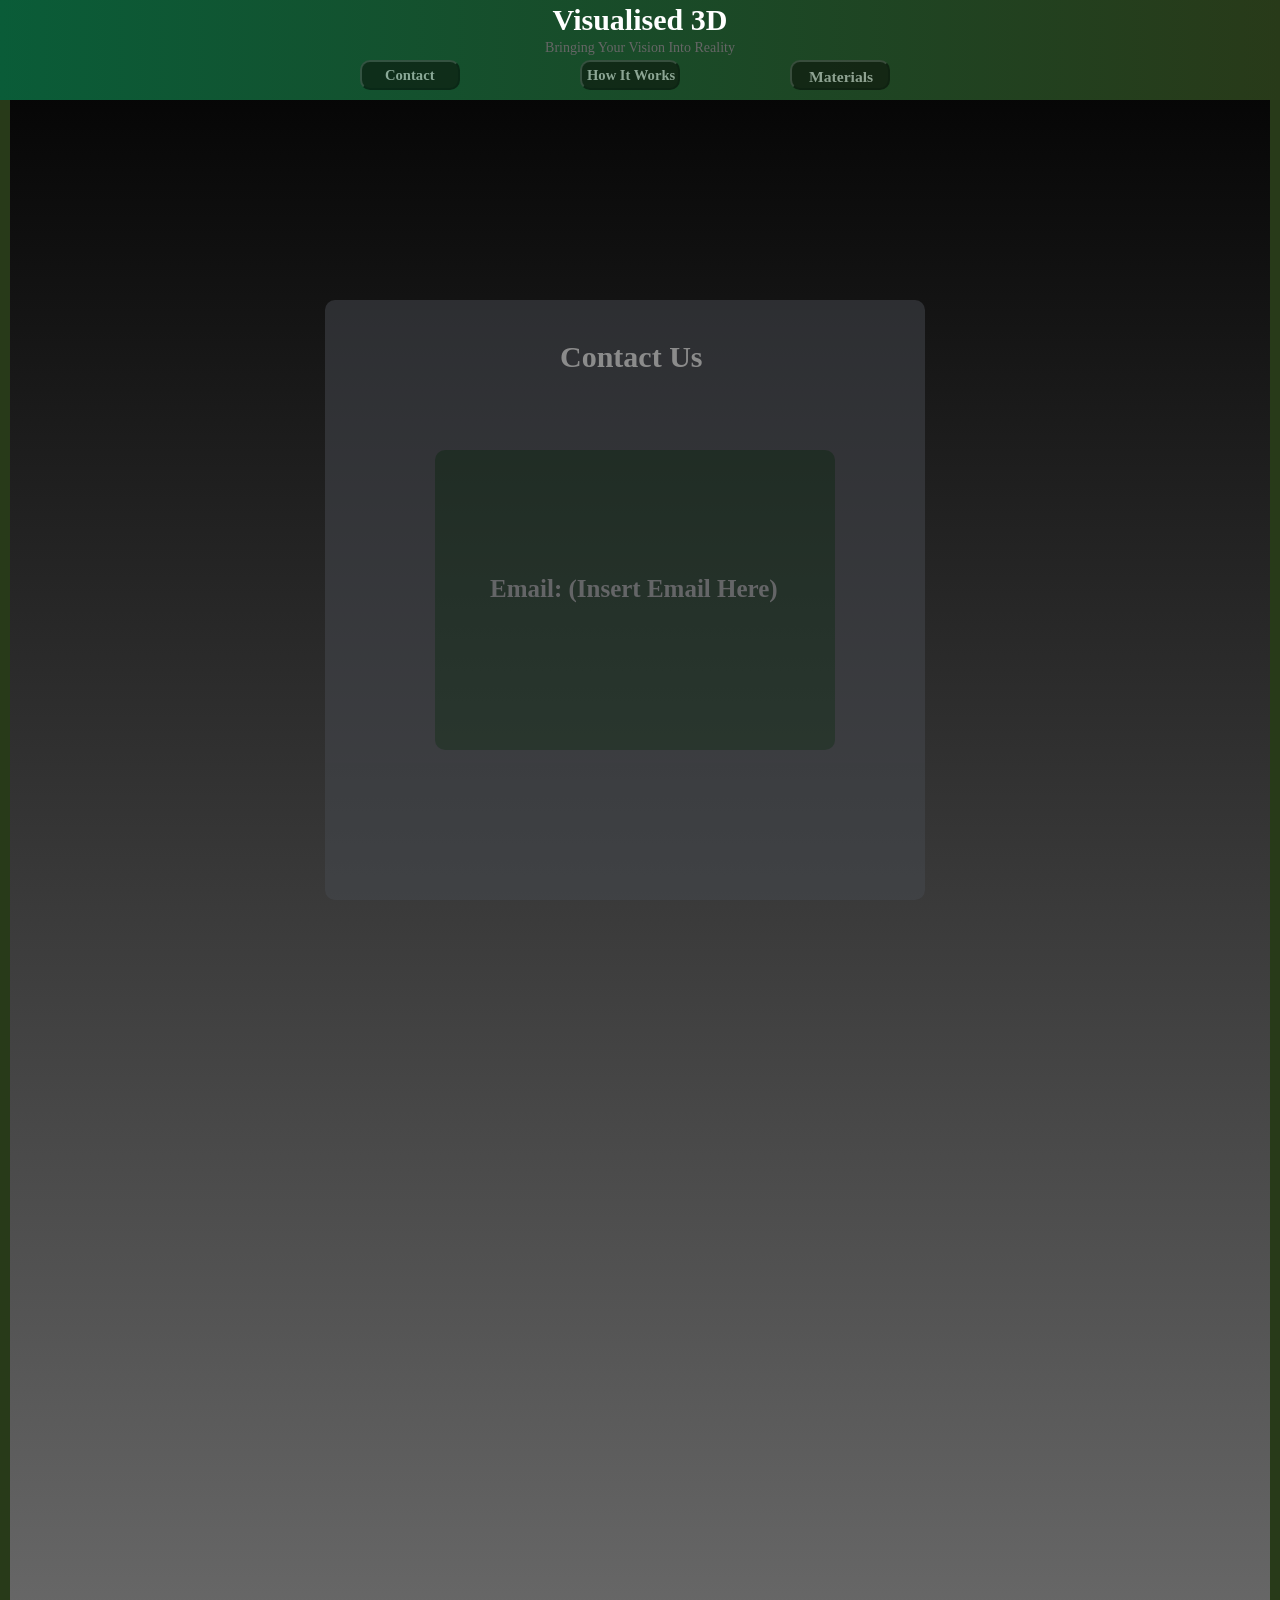
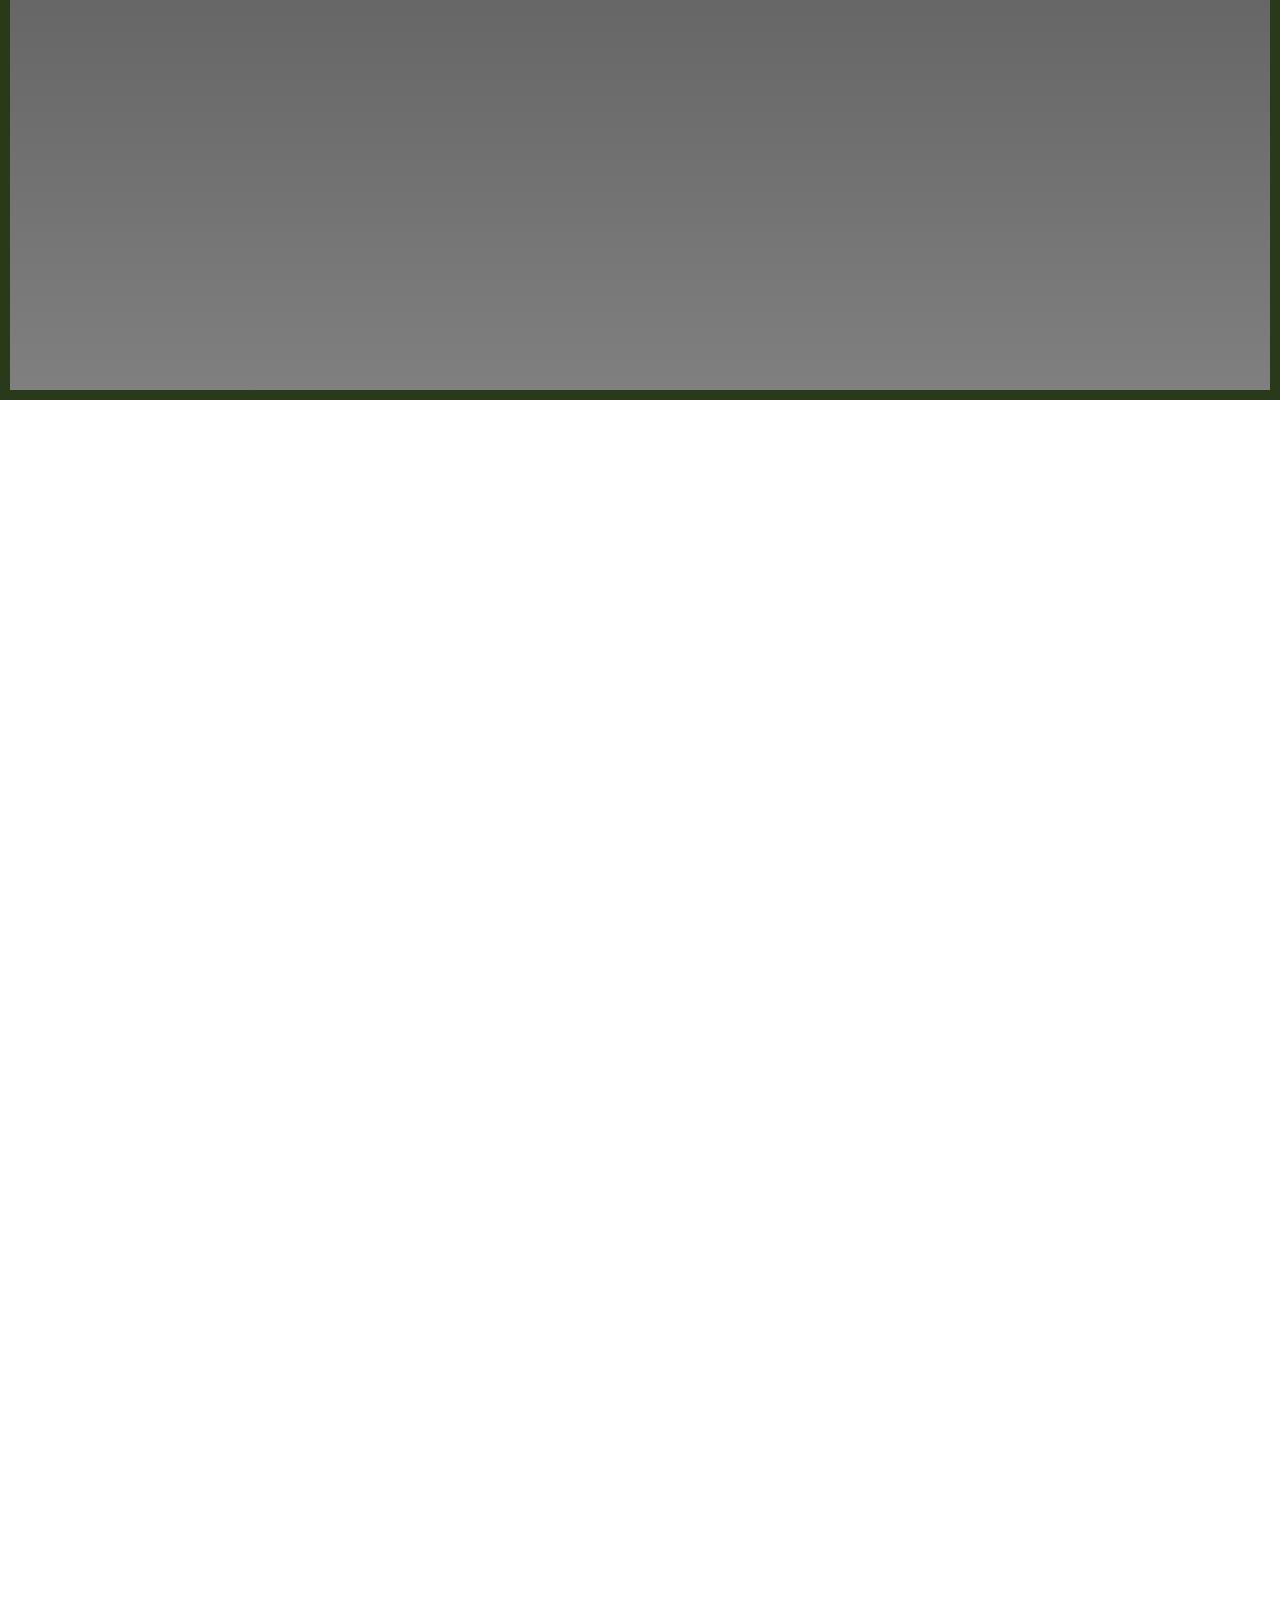
<file: Contact.html>
﻿<!DOCTYPE html>

<html lang="en" xmlns="http://www.w3.org/1999/xhtml">
<head>
    <meta charset="utf-8" />
    <title></title>
</head>
<body>

</body>
</html>

<style>
    body {
        background-color: black;
        border: 10px solid, #283A19;
        min-height: 400px;
        height: 500px;
        margin: 0;
        background: linear-gradient(to top, grey, black);
    }
</style>

<!DOCTYPE html>

<html lang="en" xmlns="http://www.w3.org/1999/xhtml">
<head>
    <meta charset="utf-8" />
    <title></title>
</head>
<body>

</body>
</html>





<html>
<head>
    <style>
        html, body {
            overflow-x: hidden; /* Hide horizontal scroll */
            width: 100vw; /* Full viewport width */
            touch-action: pan-y; /* Allow vertical scroll only */
            margin: 0; /* Remove default margin */
            padding: 0; /* Remove default padding */
        }

        /* Make sure no element exceeds screen width */
        * {
            box-sizing: border-box;
            max-width: 100%;
        }
    </style>
</head>
<body>

    <!-- Your content goes here -->

</body>
</html>


<style>
    <style >
    /* Keep vertical scrolling smooth while hiding scrollbar */
    body {
        overflow-x: hidden; /* Block horizontal scroll */
        overflow-y: auto; /* Allow vertical scroll */
        width: 100vw;
        margin: 0;
        padding: 0;
    }

    /* Hide scrollbar visually without affecting performance */
    body::-webkit-scrollbar {
        width: 0; /* Chrome, Edge, Safari */
        background: transparent;
    }

    body {
        scrollbar-width: thin; /* Firefox */
        scrollbar-color: transparent transparent;
    }

    /* Ensure no element exceeds screen width */
    * {
        box-sizing: border-box;
        max-width: 100%;
    }
</style>










<style>
    body {
        background-color: black;
        border: 10px solid, #283A19;
        min-height: 2000px;
        height: 500px;
        margin: 0;
        background: linear-gradient(to top, grey, black);
    }
</style>





<div class="top-bar">
    <div class="top-border"></div>
    <div class="bar-text">
        <a href="HTMLPage1.html"
           style="font-size: 30px; font-family:'Times New Roman'; color: white; text-decoration: none; background: transparent; border: none; outline: none;">
            Visualised 3D
        </a>
    </div>

</div>
<div class="subtext">Bringing Your Vision Into Reality</div>



    </div>

<style>
    .top-bar, .subtext {
        position: fixed;
        left: 0;
        width: 100%;
        text-align: center;
        transition: transform .3s ease, opacity .3s ease;
    }

    .top-bar {
        top: 0;
        height: 40px;
        background: transparent;
    }

    .top-border {
        position: absolute;
        top: 0;
        left: 0;
        width: 100%;
        height: 100px;
        background: linear-gradient(90deg, #0A5C38,#283A19);
        z-index: 1;
    }

    .bar-text {
        position: absolute;
        top: 50%;
        left: 50%;
        transform: translate(-50%, -50%);
        font-weight: bold;
        color: white;
        z-index: 2;
        font-size: 30px;
        font-family: 'Franklin Gothic Medium', 'Arial Narrow', Arial, sans-serif
    }

    .subtext {
        top: 40px;
        font-size: 14px;
        color: #666;
    }

    .hidden {
        transform: translateY(-100%);
        opacity: 0;
    }
</style>

<script>
    let last = 0;
    const bar = document.querySelector('.top-bar'),
        sub = document.querySelector('.subtext');
    addEventListener('scroll', () => {
        const y = scrollY;
        bar.classList.toggle('hidden', y > last);
        sub.classList.toggle('hidden', y > last);
        last = y;
    });
</script>

<div style="height:2000px; padding-top:70px;">

</div>



<h3 class="Information2 hidden">
    You Email Us A File (3D Model) Via Email Of What You Would Like To Have Printed, Specify Color/Material
    (Click Materials Up Top To See) And Size, If Size Isn't Provided It Will Be Printed As The File Specifies. Once You Have Provided
    Us With This Information We Will Get Back To You And Quote You On Price. You Can Also Reach Us Via SMS, However Files Must Be Sent Via Email.
</h3>

<div style="height:1500px;"></div> <!-- space to scroll down -->









<a href="Materials.html">
    <button class="Materials" style="background-color: #0A0A07;"> <h3 style="color: white; font-family: 'Times New Roman'; top: -10px; left: 17px; z-index: 3; position: absolute;">Materials</h3> </button>
</a>


<<a href="Contact.html">
    <button class="Contact" style="background-color: #0A0A07;"><h3 style="color: white; font-family: 'Times New Roman'; top: -10px; left: 23px; z-index: 3; position: absolute;">Contact</h3></button>
</a>

<a href="How it Works.html">
    <button class="Works" style="background-color: #0A0A07;"><h3 style="color: white; font-family: 'Times New Roman'; top: -10px; left: 5px; z-index: 3; position: absolute;">How It Works</h3></button>
</a>

<style>
    .Contact {
        position: fixed;
        top: 60px;
        bottom: 100px;
        left: 360px;
        right: 215px;
        font-size: 12.5px;
        height: 30px;
        width: 100px;
        z-index: 10;
        transition: opacity .1s ease;
        opacity: 0.5;
        border-radius: 10px;
    }

    .fade {
        opacity: 0;
    }

    body {
        height: 2000px;
    }
    /* makes scrolling possible */
</style>

<script>
    const c = document.querySelector('.Contact');
    window.addEventListener('scroll', () => {
        c.classList.toggle('fade', window.scrollY > 10);
    });
</script>



<style>
    .Materials {
        position: fixed;
        top: 60px;
        left: 840px;
        right: 665px;
        height: 30px;
        width: 100px;
        transform: translateX(-50%);
        transition: opacity 0.1s ease;
        opacity: 0.5;
        border-radius: 10px;
    }

        .Materials.fade {
            opacity: 0;
        }

    body {
        height: 2000px; /* ensures scrolling */
    }
</style>

<script>
    const b = document.querySelector('.Materials');
    addEventListener('scroll', () => {
        b.classList.toggle('fade', scrollY > 10);
    });
</script>

    }








<style>
    .Works {
        position: fixed;
        top: 60px;
        bottom: 100px;
        left: 580px;
        right: 440px;
        font-size: 12.5px;
        height: 30px;
        width: 100px;
        z-index: 10;
        transition: opacity .1s ease;
        opacity: 0.5;
        border-radius: 10px;
    }

    .fade {
        opacity: 0;
    }

    body {
        height: 2000px;
    }
    /* allows scrolling */
</style>

<script>
    const w = document.querySelector('.Works');
    window.addEventListener('scroll', () => {
        w.classList.toggle('fade', window.scrollY > 10);
    });
</script>

<div class="bounceupanddown1" style="position: absolute; top: 300px; left: 325px; background-color: #474A51; opacity:0.5; border-radius: 10px; height: 600px; width: 600px; z-index: -6;">





    <h3 style="position: absolute; left:235px; top: 10px; font-size: 30px; color: white; font-family: 'Times New Roman';">Contact Us</h3>

    <div style="position: absolute; left: 110px; top: 150px; border-radius: 10px; height: 300px; width: 400px; background-color: #02310B; opacity: 0.5;">

        <h3 style="position: absolute; left: 55px; top: 100px; font-size: 25px; font-family: 'Times New Roman'; color: white;">Email: (Insert Email Here)</h3>




    </div>



</div>
</file>
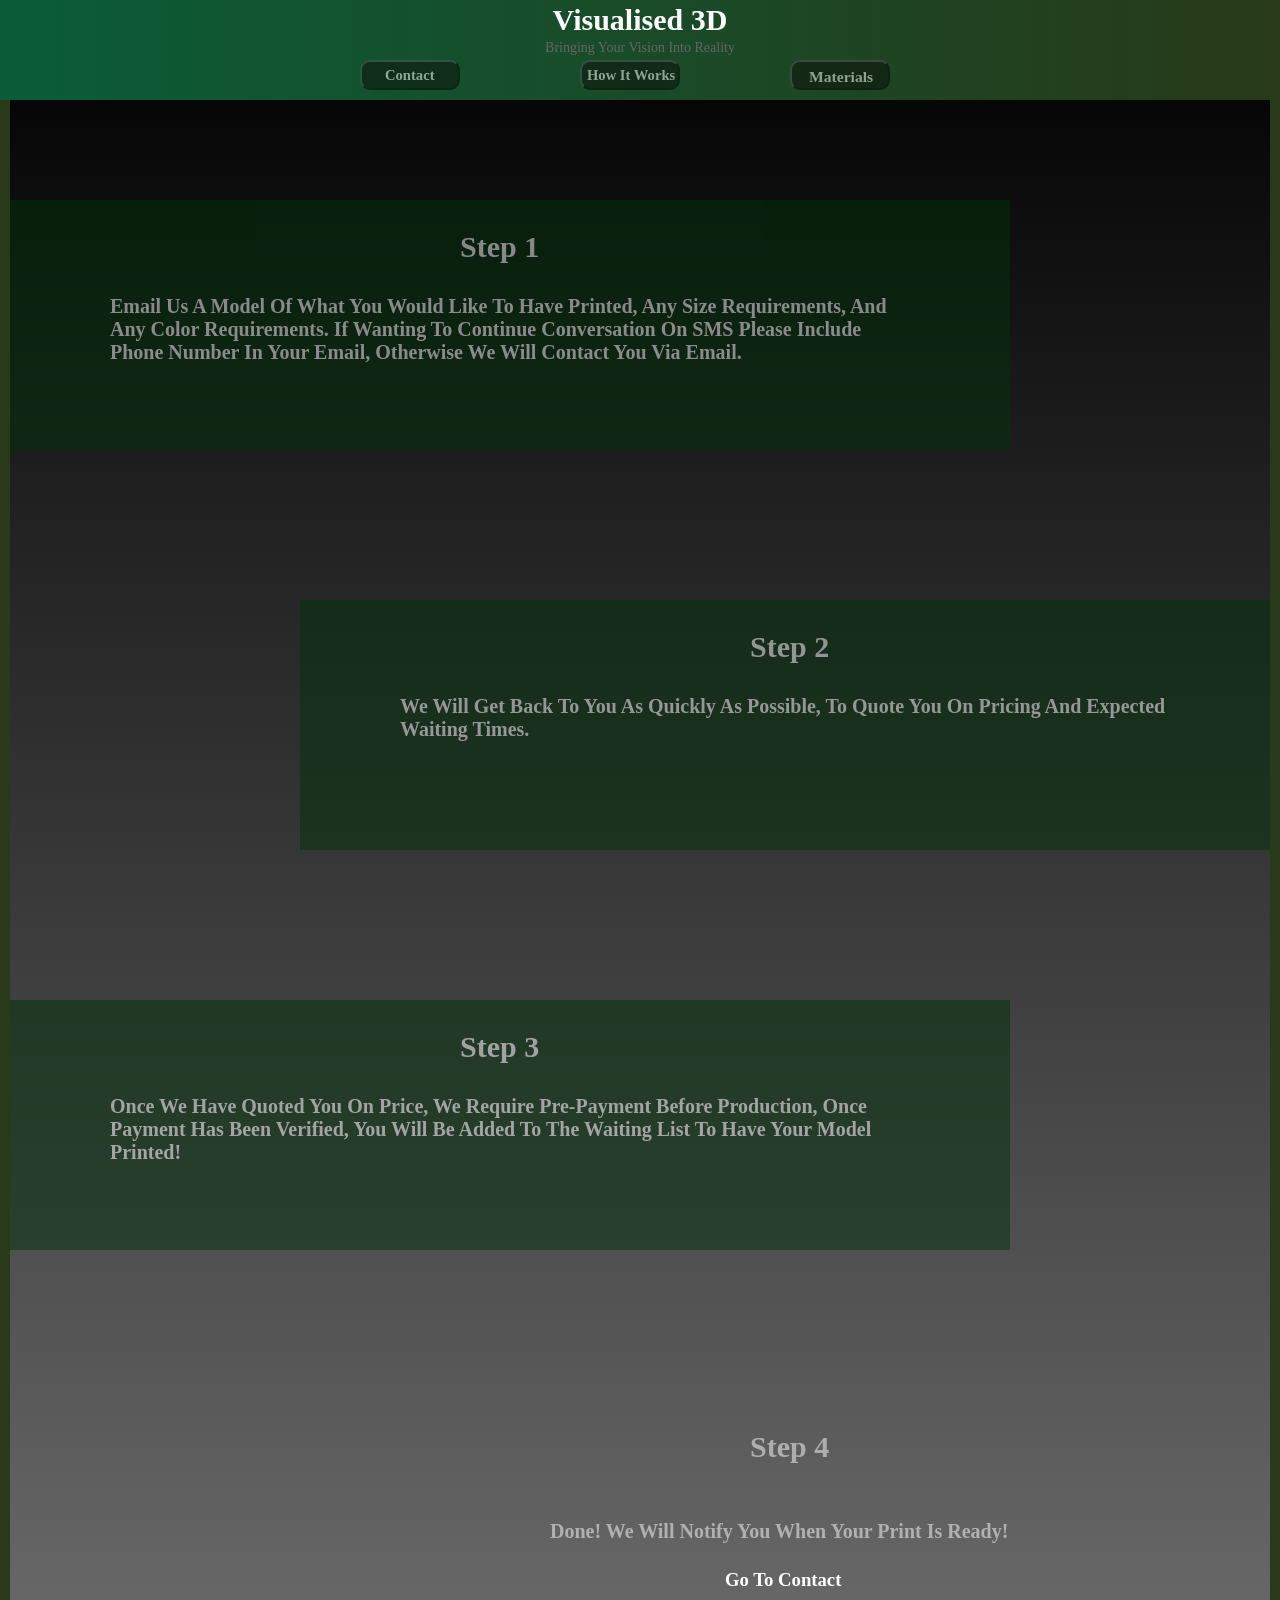
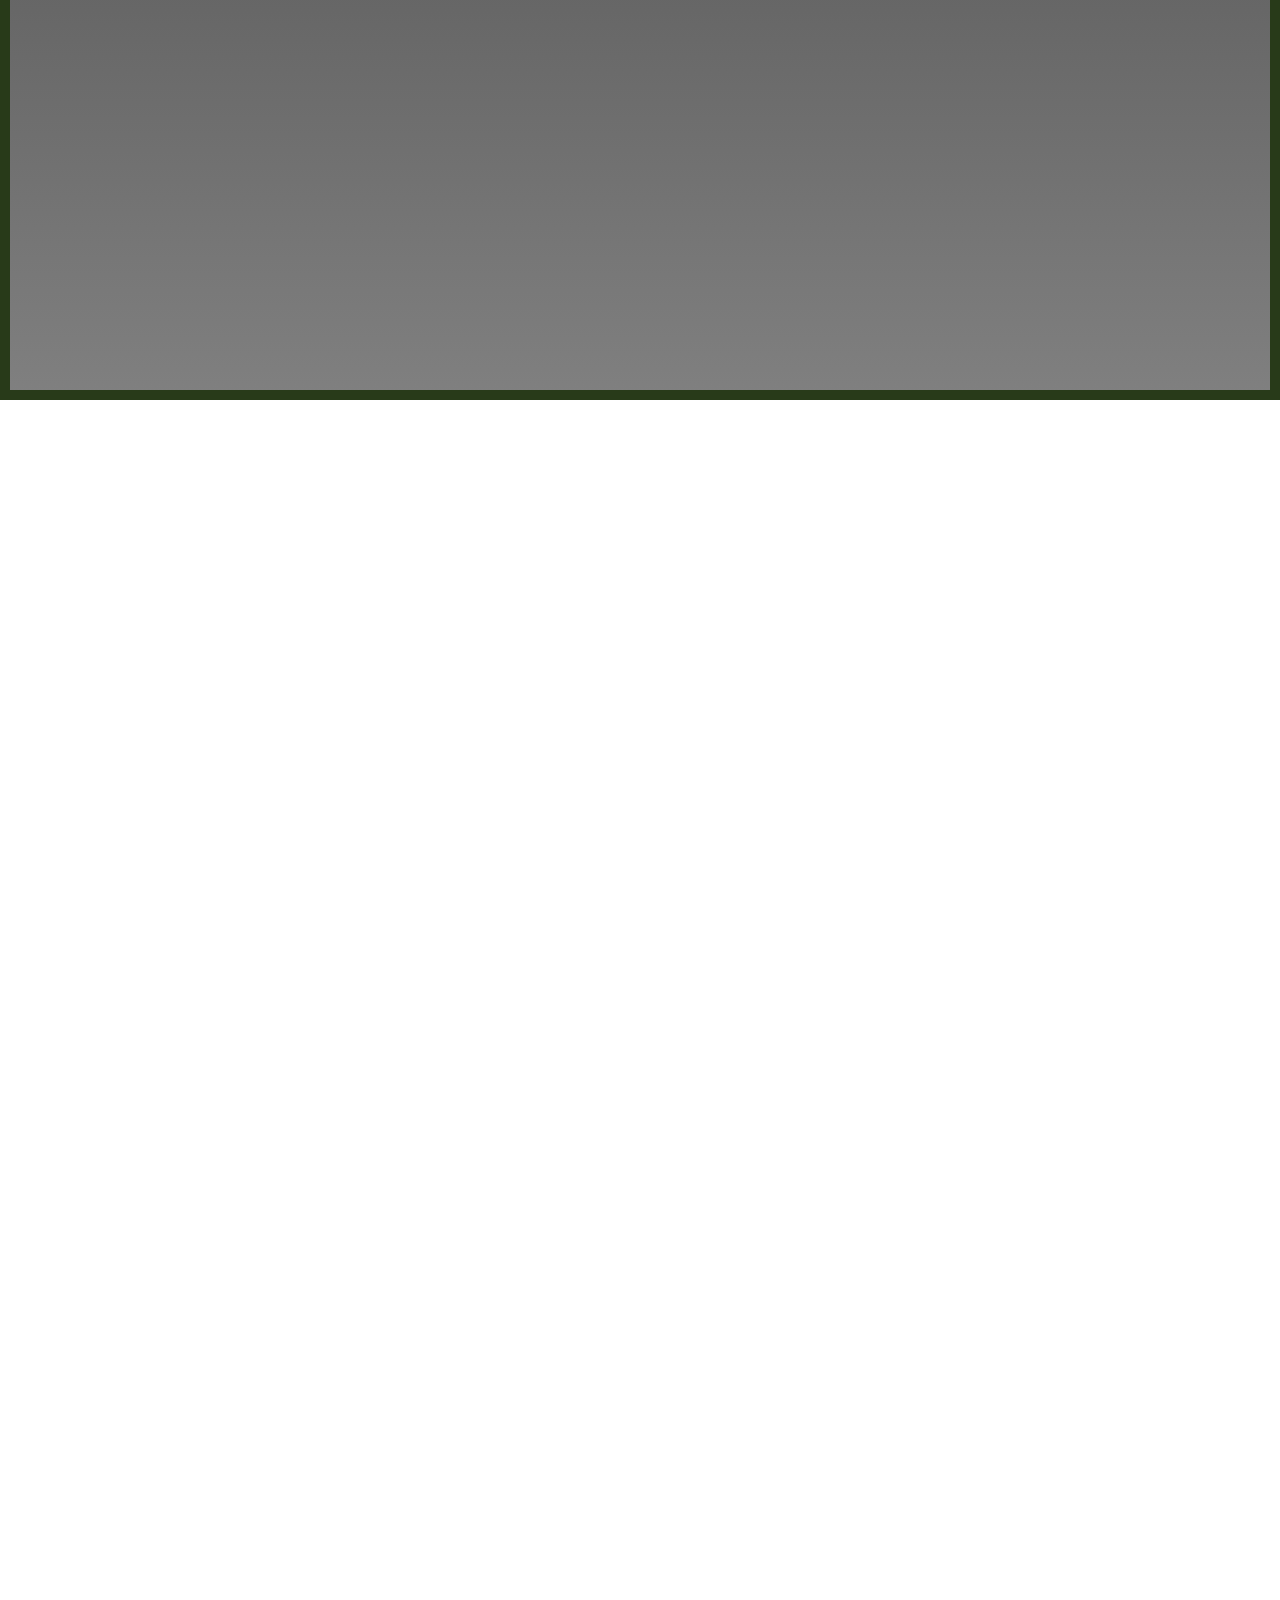
<file: How it Works.html>
﻿<!DOCTYPE html>

<html lang="en" xmlns="http://www.w3.org/1999/xhtml">
<head>
    <meta charset="utf-8" />
    <title></title>
</head>
<body>

</body>
</html>





<html>
<head>
    <style>
        html, body {
            overflow-x: hidden; /* Hide horizontal scroll */
            width: 100vw; /* Full viewport width */
            touch-action: pan-y; /* Allow vertical scroll only */
            margin: 0; /* Remove default margin */
            padding: 0; /* Remove default padding */
        }

        /* Make sure no element exceeds screen width */
        * {
            box-sizing: border-box;
            max-width: 100%;
        }
    </style>
</head>
<body>

    <!-- Your content goes here -->

</body>
</html>


<style>
    <style >
    /* Keep vertical scrolling smooth while hiding scrollbar */
    body {
        overflow-x: hidden; /* Block horizontal scroll */
        overflow-y: auto; /* Allow vertical scroll */
        width: 100vw;
        margin: 0;
        padding: 0;
    }

    /* Hide scrollbar visually without affecting performance */
    body::-webkit-scrollbar {
        width: 0; /* Chrome, Edge, Safari */
        background: transparent;
    }

    body {
        scrollbar-width: thin; /* Firefox */
        scrollbar-color: transparent transparent;
    }

    /* Ensure no element exceeds screen width */
    * {
        box-sizing: border-box;
        max-width: 100%;
    }
</style>










<style>
    body {
        background-color: black;
        border: 10px solid, #283A19;
        min-height: 2000px;
        height: 500px;
        margin: 0;
        background: linear-gradient(to top, grey, black);
    }
</style>





<div class="top-bar">
    <div class="top-border"></div>
    <div class="bar-text">
        <a href="HTMLPage1.html"
           style="font-size: 30px; font-family:'Times New Roman'; color: white; text-decoration: none; background: transparent; border: none; outline: none;">
            Visualised 3D
        </a>
    </div>

</div>
<div class="subtext">Bringing Your Vision Into Reality</div>



    </div>

<style>
    .top-bar, .subtext {
        position: fixed;
        left: 0;
        width: 100%;
        text-align: center;
        transition: transform .3s ease, opacity .3s ease;
    }

    .top-bar {
        top: 0;
        height: 40px;
        background: transparent;
    }

    .top-border {
        position: absolute;
        top: 0;
        left: 0;
        width: 100%;
        height: 100px;
        background: linear-gradient(90deg, #0A5C38,#283A19);
        z-index: 1;
    }

    .bar-text {
        position: absolute;
        top: 50%;
        left: 50%;
        transform: translate(-50%, -50%);
        font-weight: bold;
        color: white;
        z-index: 2;
        font-size: 30px;
        font-family: 'Franklin Gothic Medium', 'Arial Narrow', Arial, sans-serif
    }

    .subtext {
        top: 40px;
        font-size: 14px;
        color: #666;
    }

    .hidden {
        transform: translateY(-100%);
        opacity: 0;
    }
</style>

<script>
    let last = 0;
    const bar = document.querySelector('.top-bar'),
        sub = document.querySelector('.subtext');
    addEventListener('scroll', () => {
        const y = scrollY;
        bar.classList.toggle('hidden', y > last);
        sub.classList.toggle('hidden', y > last);
        last = y;
    });
</script>

<div style="height:2000px; padding-top:70px;">

</div>



<h3 class="Information2 hidden">
    You Email Us A File (3D Model) Via Email Of What You Would Like To Have Printed, Specify Color/Material
    (Click Materials Up Top To See) And Size, If Size Isn't Provided It Will Be Printed As The File Specifies. Once You Have Provided
    Us With This Information We Will Get Back To You And Quote You On Price. You Can Also Reach Us Via SMS, However Files Must Be Sent Via Email.
</h3>

<div style="height:1500px;"></div> <!-- space to scroll down -->









<a href="Materials.html">
    <button class="Materials" style="background-color: #0A0A07;"> <h3 style="color: white; font-family: 'Times New Roman'; top: -10px; left: 17px; z-index: 3; position: absolute;">Materials</h3> </button>
</a>


<<a href="Contact.html">
    <button class="Contact" style="background-color: #0A0A07;"><h3 style="color: white; font-family: 'Times New Roman'; top: -10px; left: 23px; z-index: 3; position: absolute;">Contact</h3></button>
</a>

<a href="How it Works.html">
    <button class="Works" style="background-color: #0A0A07;"><h3 style="color: white; font-family: 'Times New Roman'; top: -10px; left: 5px; z-index: 3; position: absolute;">How It Works</h3></button>
</a>

<style>
    .Contact {
        position: fixed;
        top: 60px;
        bottom: 100px;
        left: 360px;
        right: 215px;
        font-size: 12.5px;
        height: 30px;
        width: 100px;
        z-index: 10;
        transition: opacity .1s ease;
        opacity: 0.5;
        border-radius: 10px;
    }

    .fade {
        opacity: 0;
    }

    body {
        height: 2000px;
    }
    /* makes scrolling possible */
</style>

<script>
    const c = document.querySelector('.Contact');
    window.addEventListener('scroll', () => {
        c.classList.toggle('fade', window.scrollY > 10);
    });
</script>



<style>
    .Materials {
        position: fixed;
        top: 60px;
        left: 840px;
        right: 665px;
        height: 30px;
        width: 100px;
        transform: translateX(-50%);
        transition: opacity 0.1s ease;
        opacity: 0.5;
        border-radius: 10px;
    }

        .Materials.fade {
            opacity: 0;
        }

    body {
        height: 2000px; /* ensures scrolling */
    }
</style>

<script>
    const b = document.querySelector('.Materials');
    addEventListener('scroll', () => {
        b.classList.toggle('fade', scrollY > 10);
    });
</script>

    }








<style>
    .Works {
        position: fixed;
        top: 60px;
        bottom: 100px;
        left: 580px;
        right: 440px;
        font-size: 12.5px;
        height: 30px;
        width: 100px;
        z-index: 10;
        transition: opacity .1s ease;
        opacity: 0.5;
        border-radius: 10px;
    }

    .fade {
        opacity: 0;
    }

    body {
        height: 2000px;
    }
    /* allows scrolling */
</style>

<script>
    const w = document.querySelector('.Works');
    window.addEventListener('scroll', () => {
        w.classList.toggle('fade', window.scrollY > 10);
    });
</script>

             /*For Boxes Containing Steps*/

<div class="Step1box" style="position: absolute; top: 200px; left: 10px; width: 1000px; height: 250px; border-radius: 0px; background-color: #02310B; opacity: 0.5; z-index: -4;">

    <h3 style="position: absolute; top:0px; left: 450px; font-family: 'Times New Roman'; font-size: 30px; color: white;">Step 1</h3>

    <h3 style="position: absolute; top: 75px; left:100px; right:100px; font-family: 'Times New Roman'; font-size: 20px; color: white;">Email Us A Model Of What You Would Like To Have Printed, Any Size Requirements, And Any Color Requirements. If Wanting To Continue Conversation On SMS Please Include Phone Number In Your Email, Otherwise We Will Contact You Via Email.</h3>


</div>





<div class="Step2box" style="position: absolute; top: 600px; left: 300px; width: 1000px; height: 250px; border-radius: 0px; background-color: #02310B; opacity: 0.5; z-index: -4;">

    <h3 style="position: absolute; top:0px; left: 450px; font-family: 'Times New Roman'; font-size: 30px; color: white;">Step 2</h3>

    <h3 style="position: absolute; top: 75px; left:100px; right:100px; font-family: 'Times New Roman'; font-size: 20px; color: white;">We Will Get Back To You As Quickly As Possible, To Quote You On Pricing And Expected Waiting Times.</h3>


</div>





<div class="Step3box" style="position: absolute; top: 1000px; left: 10px; width: 1000px; height: 250px; border-radius: 0px; background-color: #02310B; opacity: 0.5; z-index: -4;">

    <h3 class="sizeUpDownAnim1" style="position: absolute; top:0px; left: 450px; font-family: 'Times New Roman'; font-size: 30px; color: white;">Step 3</h3>


    <h3 style="position: absolute; top: 75px; left:100px; right:100px; font-family: 'Times New Roman'; font-size: 20px; color: white;">Once We Have Quoted You On Price, We Require Pre-Payment Before Production, Once Payment Has Been Verified, You Will Be Added To The Waiting List To Have Your Model Printed!</h3>


</div>






<div class="Step3box" style="position: absolute; top: 1400px; left: 300px; width: 1000px; height: 250px; border-radius: 0px; background: linear-gradient(#02310B); opacity: 0.5; z-index: -4; ">

    <h3 style="position: absolute; top:0px; left: 450px; font-family: 'Times New Roman'; font-size: 30px; color: white;">Step 4</h3>

    <h3 style="position: absolute; top: 100px; left:250px; right:100px; font-family: 'Times New Roman'; font-size: 20px; color: white;">Done! We Will Notify You When Your Print Is Ready!</h3>


</div>


<a href="Contact.html"> <h3 style="position:absolute; top: 1550px; color: white; left: 725px;">Go To Contact</h3> </a>
</file>
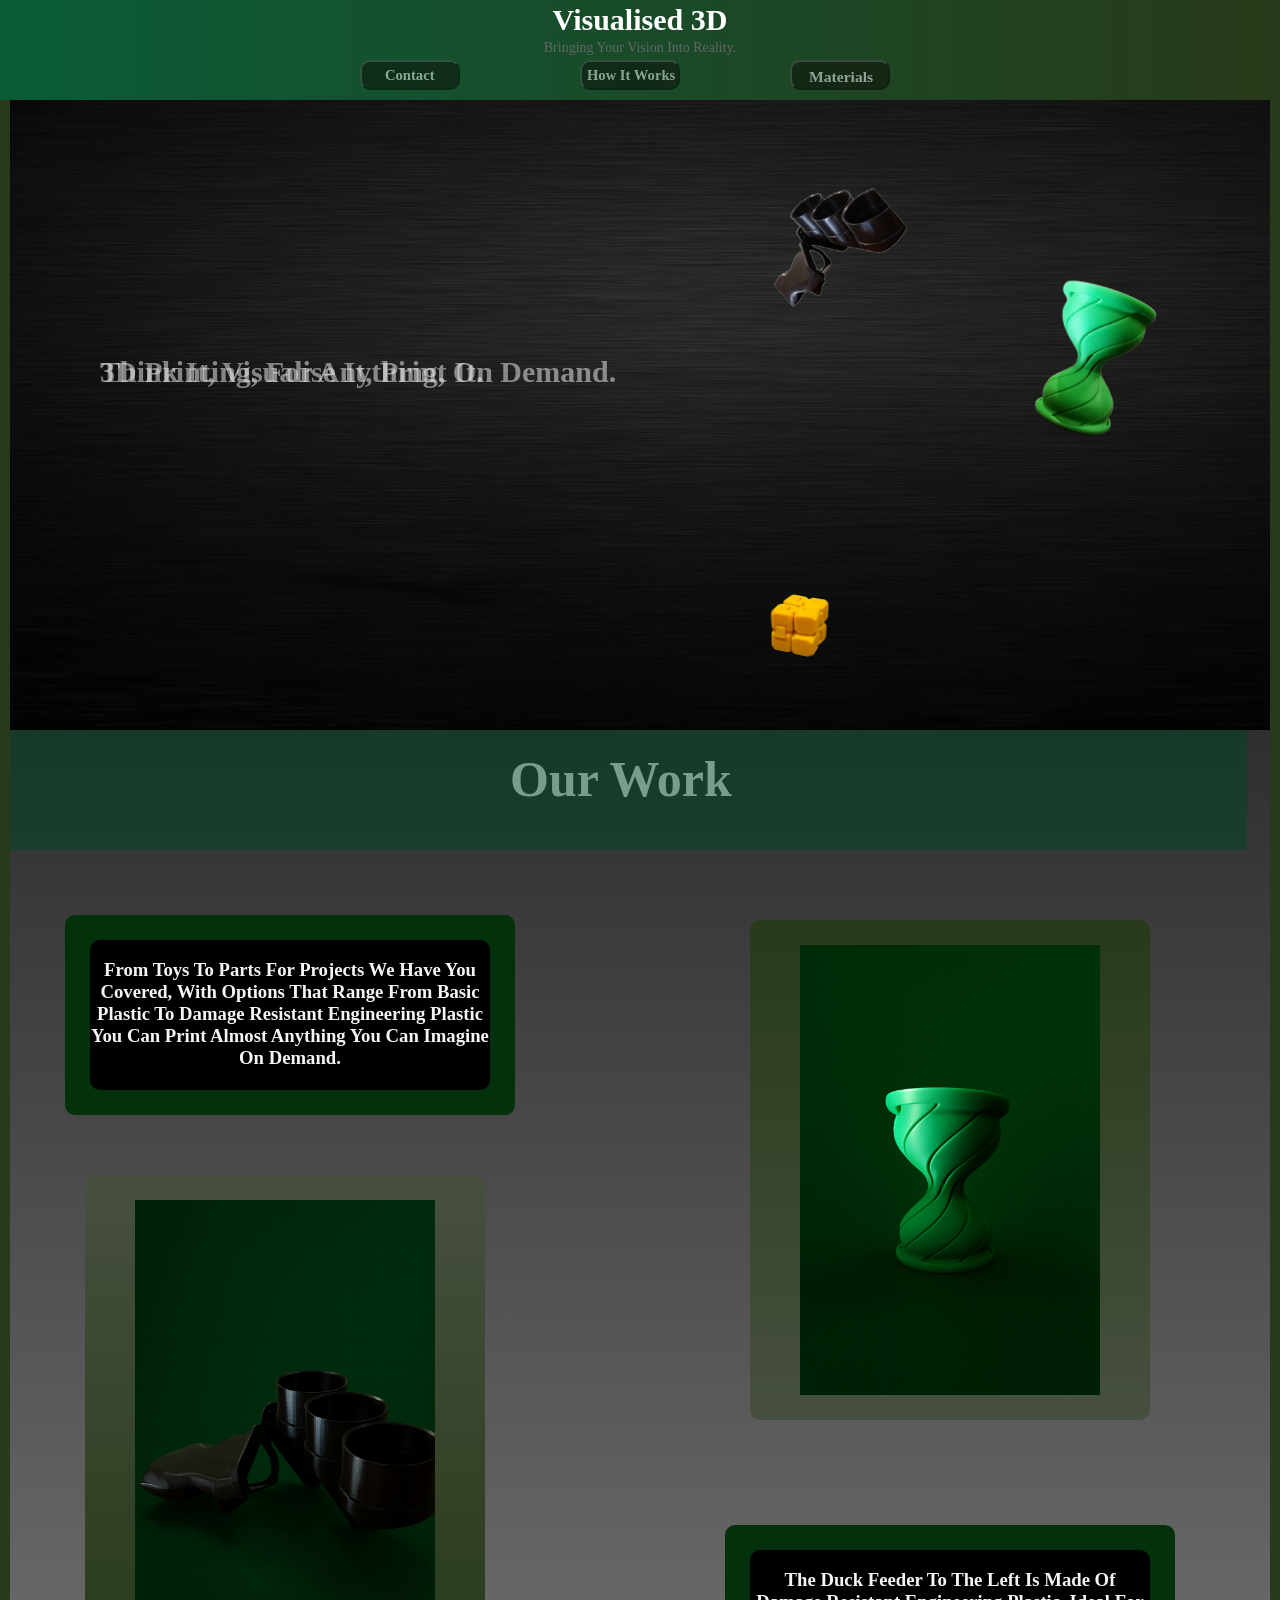
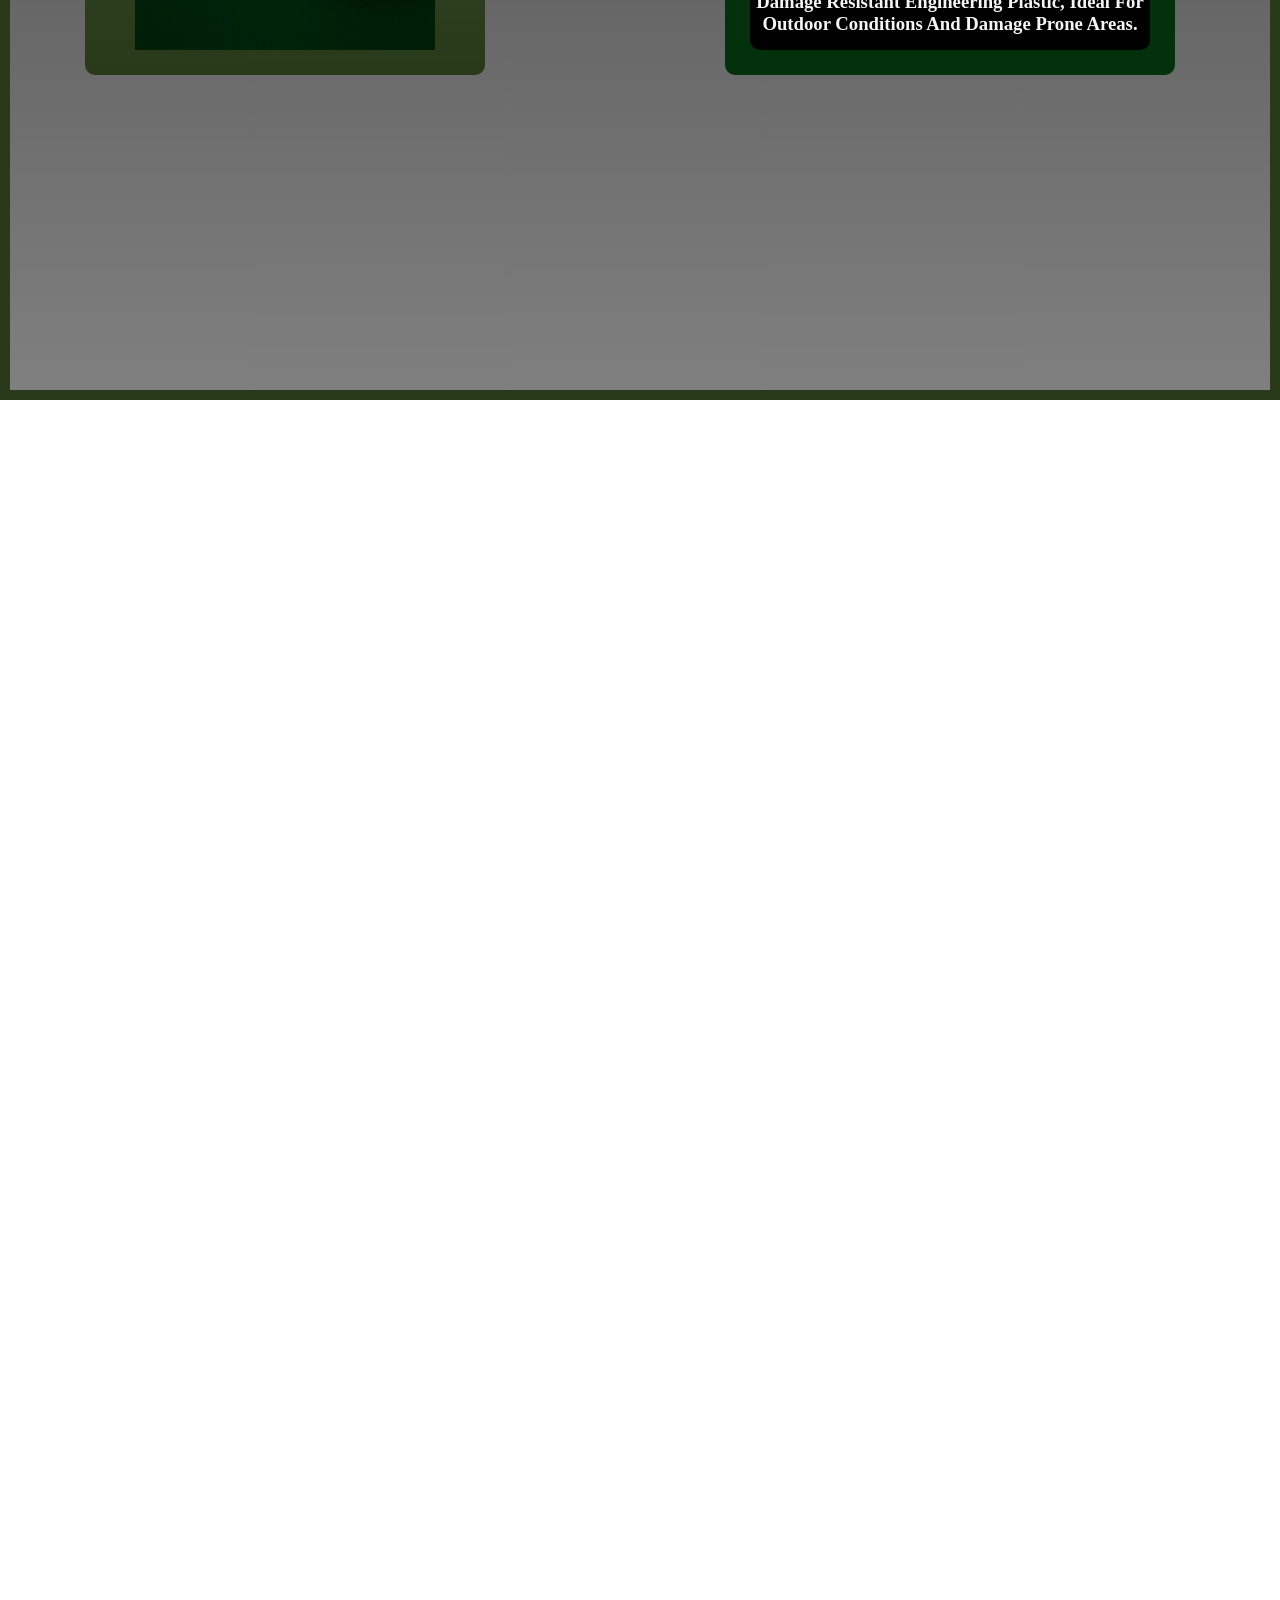
<file: HTMLPage1.html>
<!DOCTYPE html>

<html lang="en" xmlns="http://www.w3.org/1999/xhtml">
<head>
    <meta charset="utf-8" />
    <title></title>
</head>
<body>

</body>
</html>

<h1></h1>

<h2></h2>




</h3>
<h3></h3>



<html>
<head>
    <style>
        html, body {
            overflow-x: hidden; /* Hide horizontal scroll */
            width: 100vw; /* Full viewport width */
            touch-action: pan-y; /* Allow vertical scroll only */
            margin: 0; /* Remove default margin */
            padding: 0; /* Remove default padding */
        }

        /* Make sure no element exceeds screen width */
        * {
            box-sizing: border-box;
            max-width: 100%;
        }
    </style>




</head>
<body>

    <!-- Your content goes here -->

</body>
</html>


<style>
    <style >
    /* Keep vertical scrolling smooth while hiding scrollbar */
    body {
        overflow-x: hidden; /* Block horizontal scroll */
        overflow-y: auto; /* Allow vertical scroll */
        width: 100vw;
        margin: 0;
        padding: 0;
    }

    /* Hide scrollbar visually without affecting performance */
    body::-webkit-scrollbar {
        width: 0; /* Chrome, Edge, Safari */
        background: transparent;
    }

    body {
        scrollbar-width: thin; /* Firefox */
        scrollbar-color: transparent transparent;
    }

    /* Ensure no element exceeds screen width */
    * {
        box-sizing: border-box;
        max-width: 100%;
    }
</style>





<link rel="stylesheet" href="style.css">
<


<div class="top-bar">
    <div class="top-border"></div>
    <div class="bar-text">
        <a href="HTMLPage1.html"
           style="font-size: 30px; font-family:'Times New Roman'; color: white; text-decoration: none; background: transparent; border: none; outline: none;">
            Visualised 3D
        </a>
    </div>

</div>
<div class="subtext" style="position:absolute">Bringing Your Vision Into Reality.</div>



    </div>

<style>
    .top-bar, .subtext {
        position: fixed;
        left: 0;
        width: 100%;
        text-align: center;
        transition: transform .3s ease, opacity .3s ease;
    }

    .top-bar {
        top: 0;
        height: 40px;
        background: transparent;
    }

    .top-border {
        position: absolute;
        top: 0;
        left: 0;
        width: 100%;
        height: 100px;
        background: linear-gradient(90deg, #0A5C38,#283A19);
        z-index: 1;
    }

    .bar-text {
        position: absolute;
        top: 50%;
        left: 50%;
        transform: translate(-50%, -50%);
        font-weight: bold;
        color: white;
        z-index: 2;
        font-size: 30px;
        font-family: 'Franklin Gothic Medium', 'Arial Narrow', Arial, sans-serif
    }

    .subtext {
        top: 40px;
        font-size: 14px;
        color: #666;
    }

    .hidden {
        transform: translateY(-100%);
        opacity: 0;
    }
</style>

<script>
    let last = 0;
    const bar = document.querySelector('.top-bar'),
        sub = document.querySelector('.subtext');
    addEventListener('scroll', () => {
        const y = scrollY;
        bar.classList.toggle('hidden', y > last);
        sub.classList.toggle('hidden', y > last);
        last = y;
    });
</script>

<div style="height:2000px; padding-top:70px;">

</div>



<h3 class="Information2 hidden">
    You Email Us A File (3D Model) Via Email Of What You Would Like To Have Printed, Specify Color/Material
    (Click Materials Up Top To See) And Size, If Size Isn't Provided It Will Be Printed As The File Specifies. Once You Have Provided
    Us With This Information We Will Get Back To You And Quote You On Price. You Can Also Reach Us Via SMS, However Files Must Be Sent Via Email.
</h3>

<div style="height:1500px;"></div> <!-- space to scroll down -->









<a href="Materials.html">
    <button class="Materials" style="background-color: #0A0A07;"> <h3 style="color: white; font-family: 'Times New Roman'; top: -10px; left: 17px; z-index: 3; position: absolute;">Materials</h3> </button>
</a>


<<a href="Contact.html">
    <button class="Contact" style="background-color: #0A0A07;"><h3 style="color: white; font-family: 'Times New Roman'; top: -10px; left: 23px; z-index: 3; position: absolute;">Contact</h3></button>
</a>

<a href="How it Works.html">
    <button class="Works" style="background-color: #0A0A07;"><h3 style="color: white; font-family: 'Times New Roman'; top: -10px; left: 5px; z-index: 3; position: absolute;">How It Works</h3></button>
</a>

<style>
    .Contact {
        position: fixed;
        top: 60px;
        bottom: 100px;
        left: 360px;
        right: 215px;
        font-size: 12.5px;
        height: 30px;
        width: 100px;
        z-index: 10;
        transition: opacity .1s ease;
        opacity: 1;
        background-color: #02310B;
        border-radius: 10px;
        opacity: 0.5;
        outline-color: transparent;
    }

    .fade {
        opacity: 0;
    }

    body {
        height: 2000px;
    }
    /* makes scrolling possible */
</style>

<script>
    const c = document.querySelector('.Contact');
    window.addEventListener('scroll', () => {
        c.classList.toggle('fade', window.scrollY > 10);
    });
</script>



<style>
    .Materials {
        position: fixed;
        top: 60px;
        left: 840px;
        right: 665px;
        height: 30px;
        width: 100px;
        transform: translateX(-50%);
        transition: opacity 0.1s ease;
        opacity: 0.5;
        background-color: #02310B;
        border-radius: 10px;
    }

        .Materials.fade {
            opacity: 0;
        }

    body {
        height: 2000px; /* ensures scrolling */
    }
</style>

<script>
    const b = document.querySelector('.Materials');
    addEventListener('scroll', () => {
        b.classList.toggle('fade', scrollY > 10);
    });
</script>

    }








<style>
    .Works {
        position: fixed;
        top: 60px;
        bottom: 100px;
        left: 580px;
        right: 440px;
        font-size: 12.5px;
        height: 30px;
        width: 100px;
        z-index: 10;
        transition: opacity .1s ease;
        opacity: 0.5;
        border-radius: 10px;
        background-color: #02310B;
    }

    .fade {
        opacity: 0;
    }

    body {
        height: 2000px;
    }
    /* allows scrolling */
</style>

<script>
    const w = document.querySelector('.Works');
    window.addEventListener('scroll', () => {
        w.classList.toggle('fade', window.scrollY > 10);
    });
</script>






























<h3 class="WorkHeading" style="position:absolute; font-family:'Times New Roman', Times, serif; top: 700px; left: 510px; font-size:50px; z-index: -4;">Our Work</h3>


<html>
<head>
    <style>
        .Toyimg {
            position: absolute;
            width: 300px; /* or whatever size fits */
            height: 450px; /* keeps correct proportions */
            display: block; /* makes centering work */
            margin: 20px auto; /* small gap, centers horizontally */
            top: 925px;
            left: 800px;
            z-index: -2;
        }
    </style>
</head>
<body>
    <img src="Imgoftoyrefined.png" class="Toyimg" alt="3D Printing">
</body>
</html>


<div class="Backlayerbox" style="position: absolute; top: 920px; border-radius: 10px; z-index: -3; width: 400px; height: 500px; left: 750px; background: linear-gradient(#283A19, #47503F)"></div>



<div class="DescriptionBox2" style="position: absolute; top: 940px; border-radius: 10px; z-index: -3; width: 400px; height: 150px; left: 90px; background-color:black; ">

    <h3 style="font-family: 'Times New Roman'">From Toys To Parts For Projects We Have You Covered, With Options That Range From Basic Plastic To Damage Resistant Engineering Plastic You Can Print Almost Anything You Can Imagine On Demand.</h3>





</div>



<div class="Backlayerbox" style="position: absolute; top: 915px; border-radius: 10px; z-index: -5; width: 450px; height: 200px; left: 65px; background-color: #02310B"></div>












<img class="imgoffeeder" src="duckfeederfinal.png" alt="Image Of Print" style="position:absolute; top: 1200px; left: 135px; height: 450px; width: 300px; z-index: -4;" />

<div class="Box With Text" style="position: absolute; top: 1175px; left: 85px; width: 400px; height: 500px; border-radius: 10px; z-index: -3; background: linear-gradient(to top, #283A19, #47503F); z-index:-7;"></div>


<div class="Backlayerbox5" style="position: absolute; top: 1525px; left: 725px; width: 450px; height: 150px; border-radius: 10px; z-index: -3; background-color: #02310B; z-index: -7;"></div>



<div class="BoxWithText2" style="position: absolute; top: 1550px; left: 750px; width: 400px; height: 100px; border-radius: 10px; z-index: -3; background-color: black; z-index: -7; ">

    <h3 style="position: absolute; font-family: 'Times New Roman'; text-align: center; z-index: -2;">The Duck Feeder To The Left Is Made Of Damage Resistant Engineering Plastic, Ideal For Outdoor Conditions And Damage Prone Areas.</h3>

    

</div>




<div class="Top-bar-box-2" style="position: absolute; border-radius: 0px; background-color: #014421; height: 150px; width: 1237px; top: 700px; opacity: 0.5; z-index: -4;">

    <h3 style="font-family: 'Times New Roman'; font-size: 25px; text-align:center; position: absolute; opacity: 200; z-index: -3; left: 5px; right: 5px;">
       
    </h3>



</div>




<img src="tabs.jpg" style="position:absolute; height:700px; width:1500px; top:30px; left:0px; z-index:-4;" />


<section>




    <img src="finalimageoftoy.png"
         class="float-anim"
         style="position:absolute; top: 200px; left: 1000px; width: 200px; height: 300px; z-index: -2;" />

    <style>
        @keyframes floatUpDown {
            0% {
                transform: translateY(0px);
            }

            50% {
                transform: translateY(-15px);
            }

            100% {
                transform: translateY(0px);
            }
        }

        .float-anim {
            animation: floatUpDown 3s ease-in-out infinite;
        }
    </style>






    <img src="imgofeederdone.png" style="position:absolute; top: 20px; left: 700px; width: 300px; height: 400px; z-index:-2;" class="floatanim2" />
    <style>
        @keyframes floatUpDown {
            0% {
                transform: translateY(0px);
            }

            50% {
                transform: translateY(-15px);
            }

            100% {
                transform: translateY(0px);
            }
        }

        .floatanim2 {
            animation: floatUpDown 5s ease-in-out infinite;
        }
    </style>



    <img src="imgoftoycube.png"
         class="float-anim3"
         style="position:absolute; top: 400px; left: 700px; width: 200px; height: 300px; z-index: -2;" />

    <style>
        @keyframes floatUpDown3 {
            0% {
                transform: translateY(0px);
            }

            50% {
                transform: translateY(-12px);
            }

            100% {
                transform: translateY(0px);
            }
        }

        .float-anim3 {
            animation: floatUpDown3 3.6s ease-in-out infinite;
        }
    </style>









    <h3 class="text1">3D Printing, For Anything, On Demand.</h3>
    <h3 class="text2">Think It, Visualise It, Print It.</h3>

    <style>
        .text1, .text2 {
            position: absolute;
            top: 325px;
            left: 100px;
            text-align: center;
            font-size: 30px;
            font-family: 'Times New Roman';
            opacity: 0.5;
            animation-duration: 20s;
            animation-iteration-count: infinite;
            z-index:-4;
        }

        /* First text animation */
        .text1 {
            animation-name: fade1;
        }

        /* Second text animation */
        .text2 {
            animation-name: fade2;
        }

        @keyframes fade1 {
            0% {
                opacity: 0;
            }

            10% {
                opacity: 1;
            }
            /* fade in */
            40% {
                opacity: 1;
            }
            /* stay visible */
            50% {
                opacity: 0;
            }
            /* fade out */
            100% {
                opacity: 0;
            }
            /* stay hidden */
        }

        @keyframes fade2 {
            0% {
                opacity: 0;
            }

            50% {
                opacity: 0;
            }
            /* wait for text1 to finish */
            60% {
                opacity: 1;
            }
            /* fade in */
            90% {
                opacity: 1;
            }
            /* stay visible */
            100% {
                opacity: 0;
            }
            /* fade out */
        }
    </style>
</file>
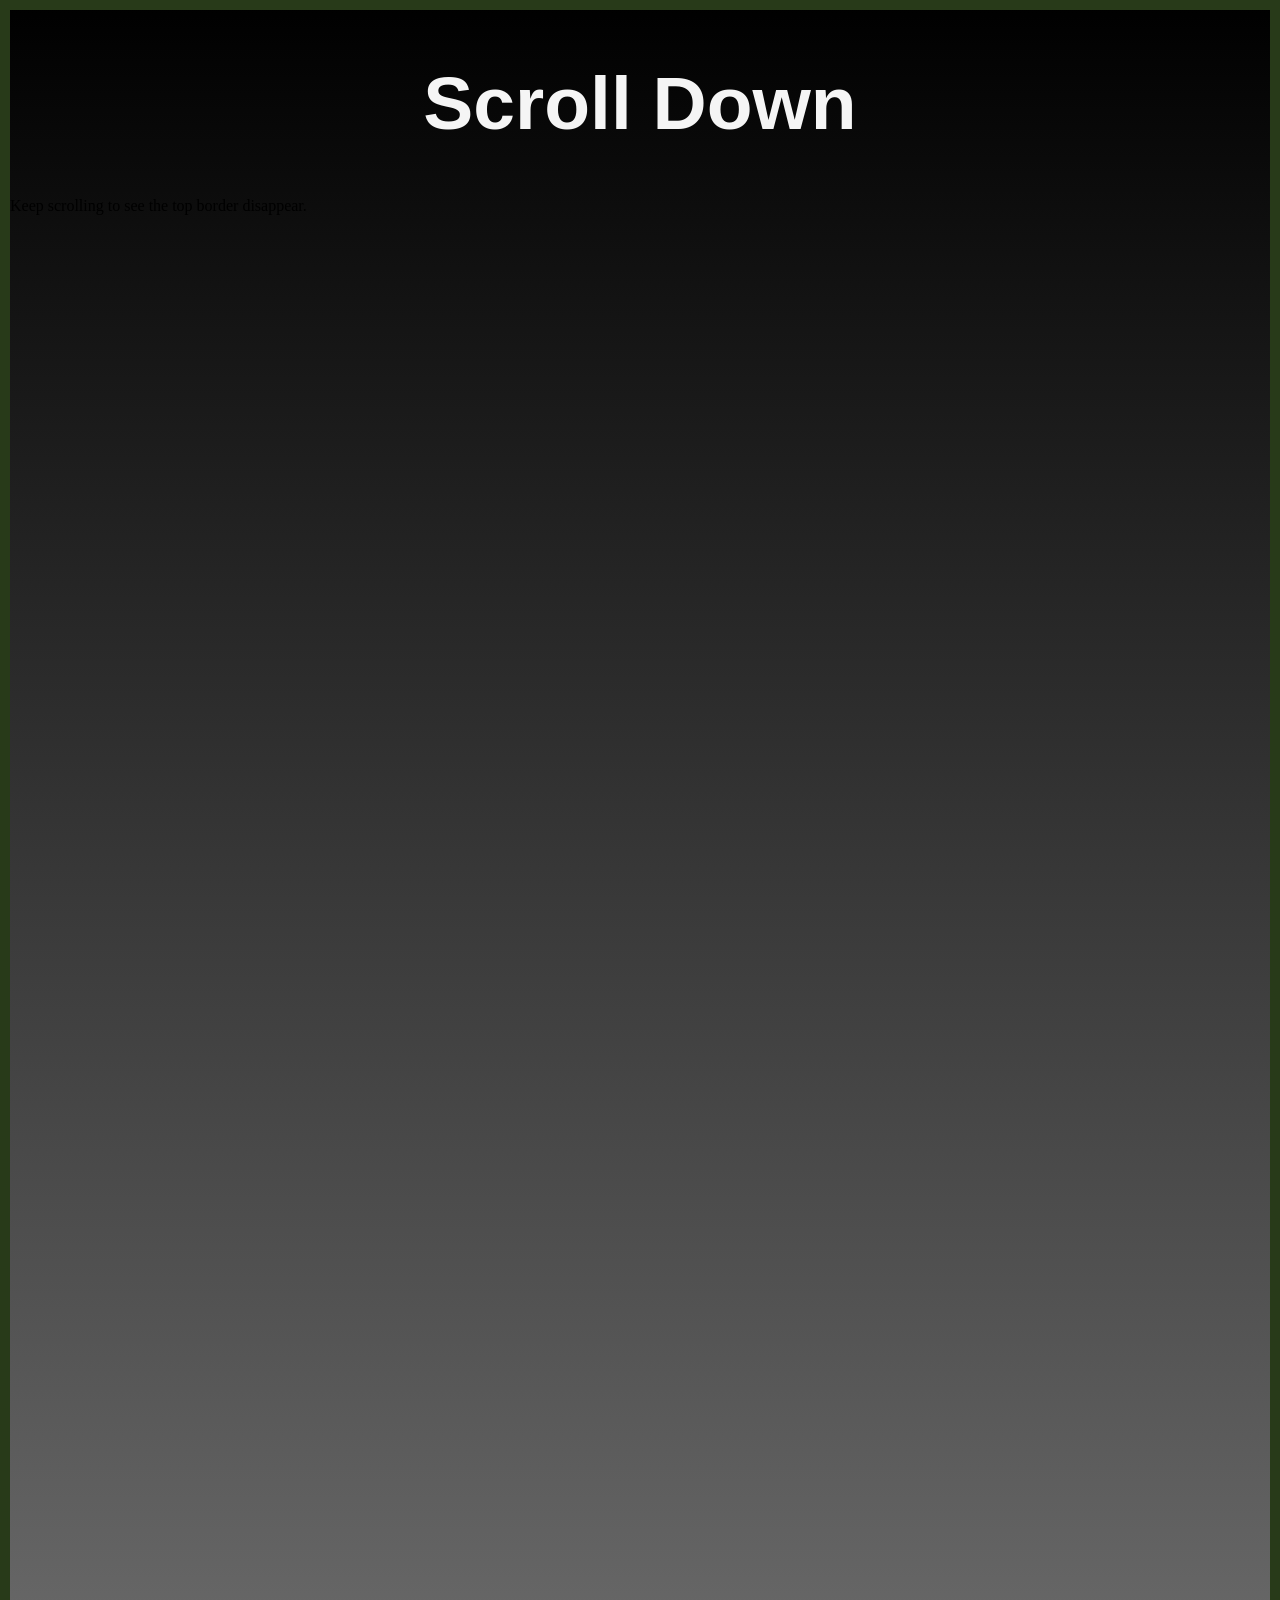
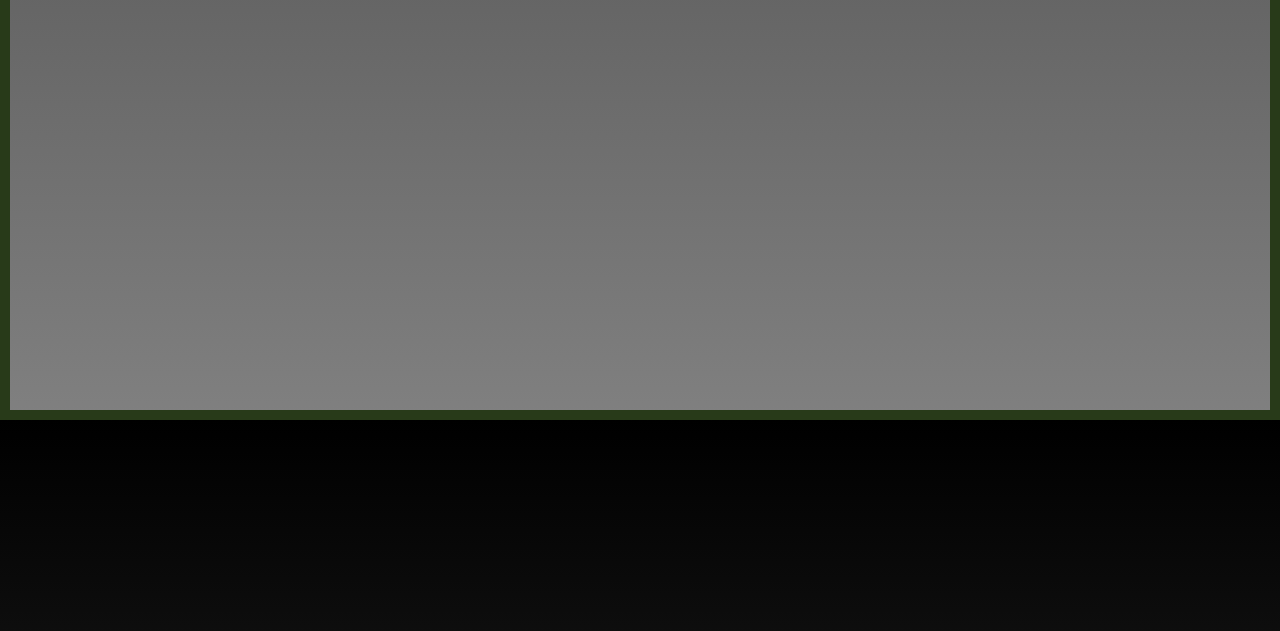
<file: HtmlPagelinked.html>
﻿<!DOCTYPE html>
<html lang="en">
<head>
    <meta charset="UTF-8">
    <meta name="viewport" content="width=device-width, initial-scale=1.0">
    <title>Scroll Border Example</title>
    <link rel="stylesheet" href="style.css">
</head>
<body>
    <div class="top-border"></div>

    <div class="content">
        <h1>Scroll Down</h1>
        <p>Keep scrolling to see the top border disappear.</p>
        <div style="height: 2000px;"></div>
    </div>

    <script src="script.js"></script>
</body>
</html>
</file>
<file: style.css>
﻿body {
}


body {
    background-color: black;
    border: 10px solid, #283A19;
    min-height: 2000px;
    height: 500px;
    margin: 0;
    background: linear-gradient(to top, grey, black);
    
    


  




  
}











h1 {
    color: whitesmoke;
    text-align: center;
    top: 50px;
    right: 100px;
    left: 100px;
}

h1 {
    font-family:Arial, Helvetica, sans-serif
    
        


}


h1{


    font-size: 75px;
}



h2 {
    color: whitesmoke;
    text-align: center
}


h2 {
    font-family: Arial, Helvetica, sans-serif
}


h2{
    position:absolute;
    top:140px;
    left:475px;

}


h3 {
    color: whitesmoke;
    text-align: center
}

h3 {
    font-family: Arial, Helvetica, sans-serif;



}




.special-heading {
    font-size: 32px;
    color: white;
    position: absolute;
    top: 1000px;
    left: 400px;
    right: 400px;
    width: 420px;
    padding: 20px;
    margin: 40px;
    background-color: #261E1E;
    border: 3px solid #000000; /*Border Color And Thickness*/
    border-radius: 15px;
    box-shadow: 0 4px 15px rgba(0, 0, 0, 0.2);
    text-align: center;
    font-family: Arial, Helvetica, sans-serif;
    margin: 0;
    background: linear-gradient(to top, #283A19, #47503F);
}




.Information {

    font-size:32px;
    color: white;
    position:absolute;
    top:450px;
    left:525px;


}






.Information2 {
    


}


.hidden {
    transform: translateY(-100%);
    opacity: 0;


}
</file>
